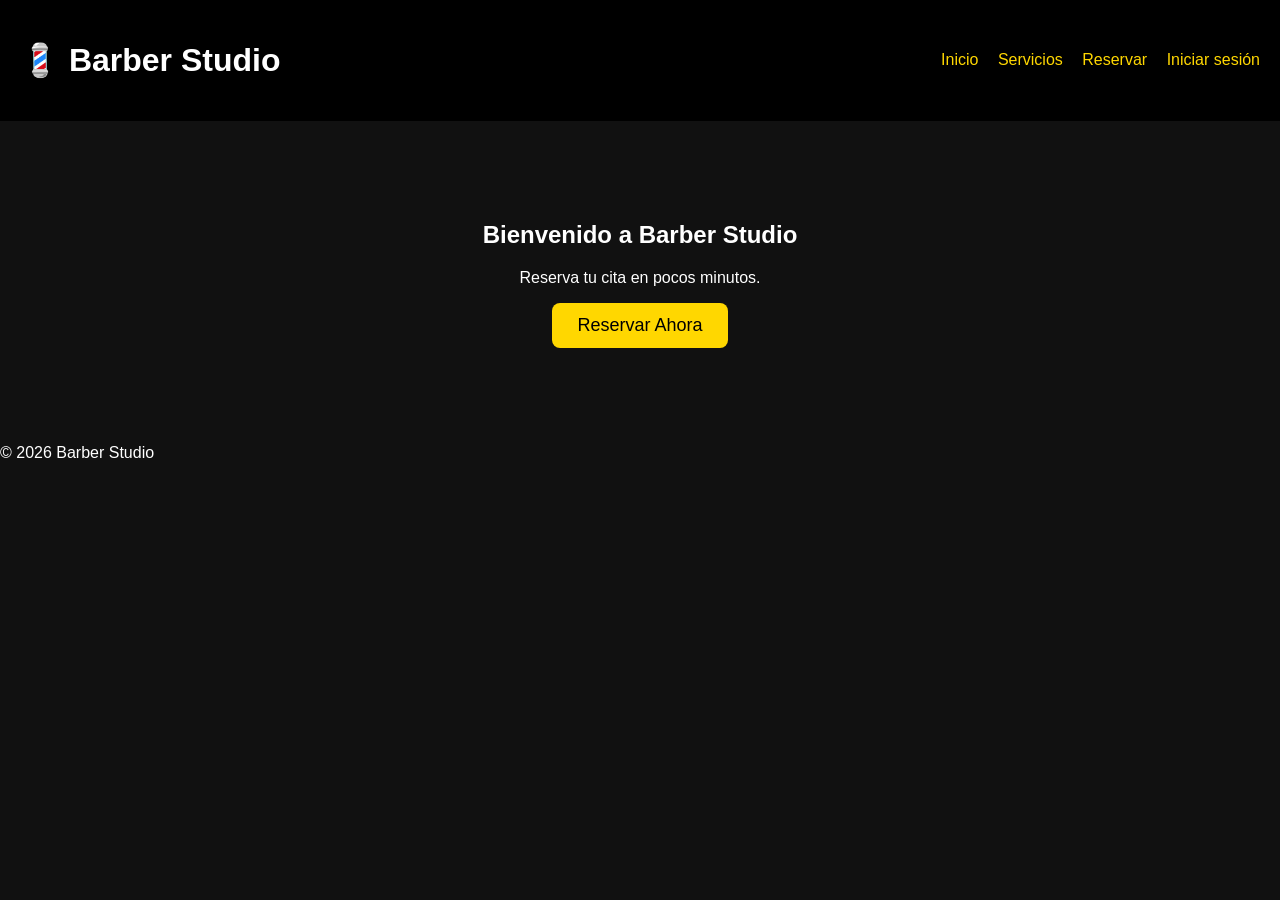
<file: index.html>
<!DOCTYPE html>
<html lang="es">
<head>
    <meta charset="UTF-8">
    <meta name="viewport" content="width=device-width, initial-scale=1.0">
    <title>Barber Studio</title>
    <link rel="stylesheet" href="style.css">
</head>
<body>

<header>
    <h1>💈 Barber Studio</h1>
    <nav>
        <a href="#">Inicio</a>
        <a href="#">Servicios</a>
        <a href="#">Reservar</a>
        <a href="#">Iniciar sesión</a>
    </nav>
</header>

<main>
    <h2>Bienvenido a Barber Studio</h2>
    <p>Reserva tu cita en pocos minutos.</p>

    <button>Reservar Ahora</button>
</main>

<footer>
    <p>© 2026 Barber Studio</p>
</footer>

</body>
</html>
</file>
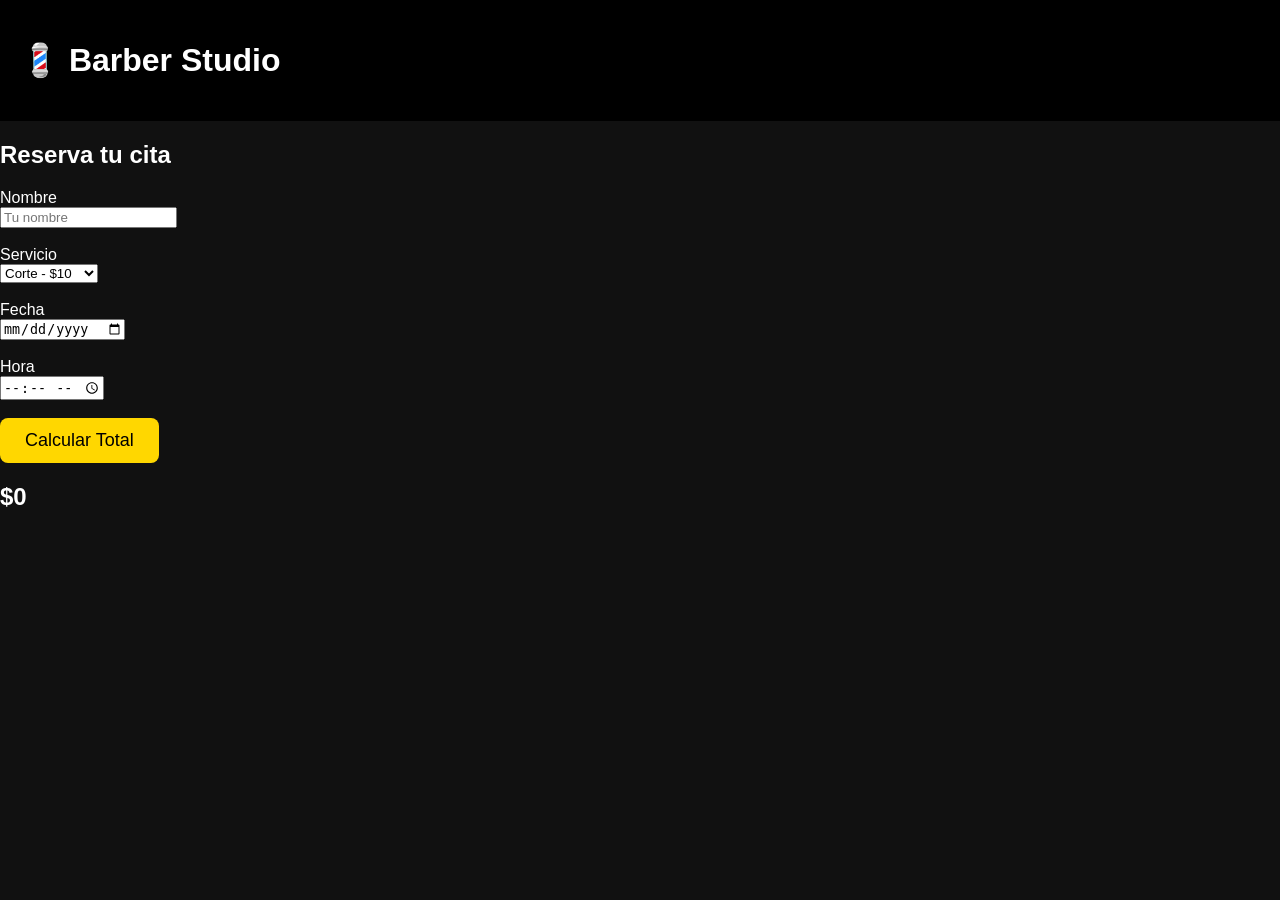
<file: reserva.html>
<!DOCTYPE html>
<html lang="es">
<head>
<meta charset="UTF-8">
<meta name="viewport" content="width=device-width, initial-scale=1.0">
<title>Reservar Cita</title>
<link rel="stylesheet" href="style.css">
</head>

<body>

<header>
    <h1>💈 Barber Studio</h1>
</header>

<section class="hero">

<h2>Reserva tu cita</h2>

<form>

<label>Nombre</label><br>
<input type="text" placeholder="Tu nombre"><br><br>

<label>Servicio</label><br>
<select id="servicio">
<option value="10">Corte - $10</option>
<option value="5">Barba - $5</option>
<option value="20">Tintura - $20</option>
<option value="3">Lavado - $3</option>
</select>

<br><br>

<label>Fecha</label><br>
<input type="date">

<br><br>

<label>Hora</label><br>
<input type="time">

<br><br>

<button type="button" onclick="calcular()">Calcular Total</button>

<h2 id="total">$0</h2>

</form>

</section>

<script>
function calcular(){

let precio = document.getElementById("servicio").value;

document.getElementById("total").innerHTML =
"Total: $" + precio;

}
</script>

</body>
</html>
</file>
<file: style.css>
body{
    margin:0;
    font-family:Arial,sans-serif;
    background:#111;
    color:white;
}

header{
    background:#000;
    padding:20px;
    display:flex;
    justify-content:space-between;
    align-items:center;
}

nav a{
    color:gold;
    text-decoration:none;
    margin-left:15px;
}

main{
    text-align:center;
    padding:80px 20px;
}

button{
    background:gold;
    color:black;
    padding:12px 25px;
    border:none;
    border-radius:8px;
    cursor:pointer;
    font-size:18px;
}
</file>
